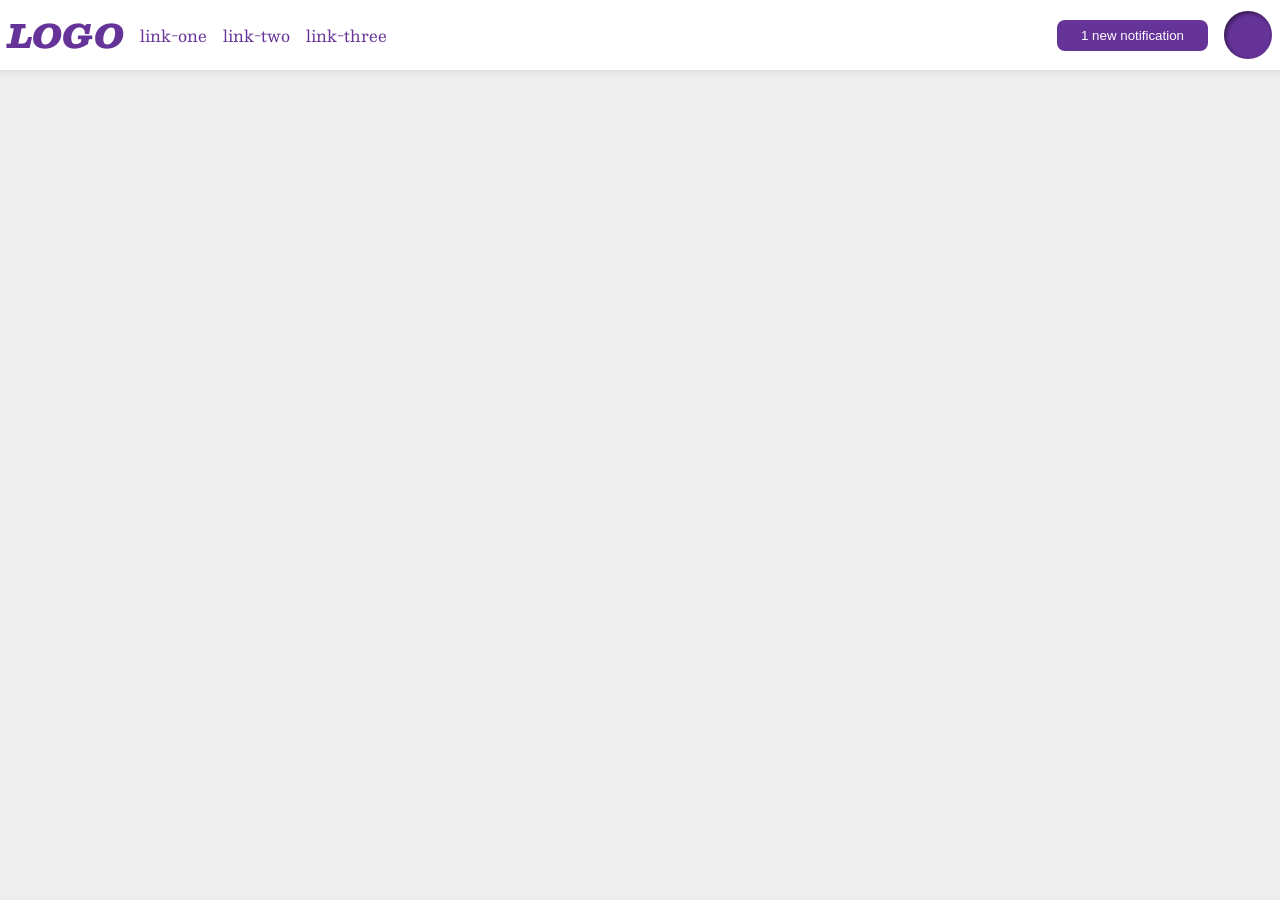
<file: foundations/flex/03-flex-header-2/index.html>
<!DOCTYPE html>
<html lang="en">
  <head>
    <meta charset="UTF-8">
    <meta http-equiv="X-UA-Compatible" content="IE=edge">
    <meta name="viewport" content="width=device-width, initial-scale=1.0">
    <title>Flex Header 2</title>
    <link rel="stylesheet" href="style.css">
  </head>
  <body>
    <body>
    <div class="header">

        <div class="left">
            <div class="logo">LOGO</div>

            <ul class="links">
                <li><a href="https://google.com">link-one</a></li>
                <li><a href="https://google.com">link-two</a></li>
                <li><a href="https://google.com">link-three</a></li>
            </ul>
        </div>

        <div class="right">
            <button class="notifications">
                1 new notification
            </button>

            <div class="profile-image"></div>
        </div>

    </div>
</body>
</html>
</file>
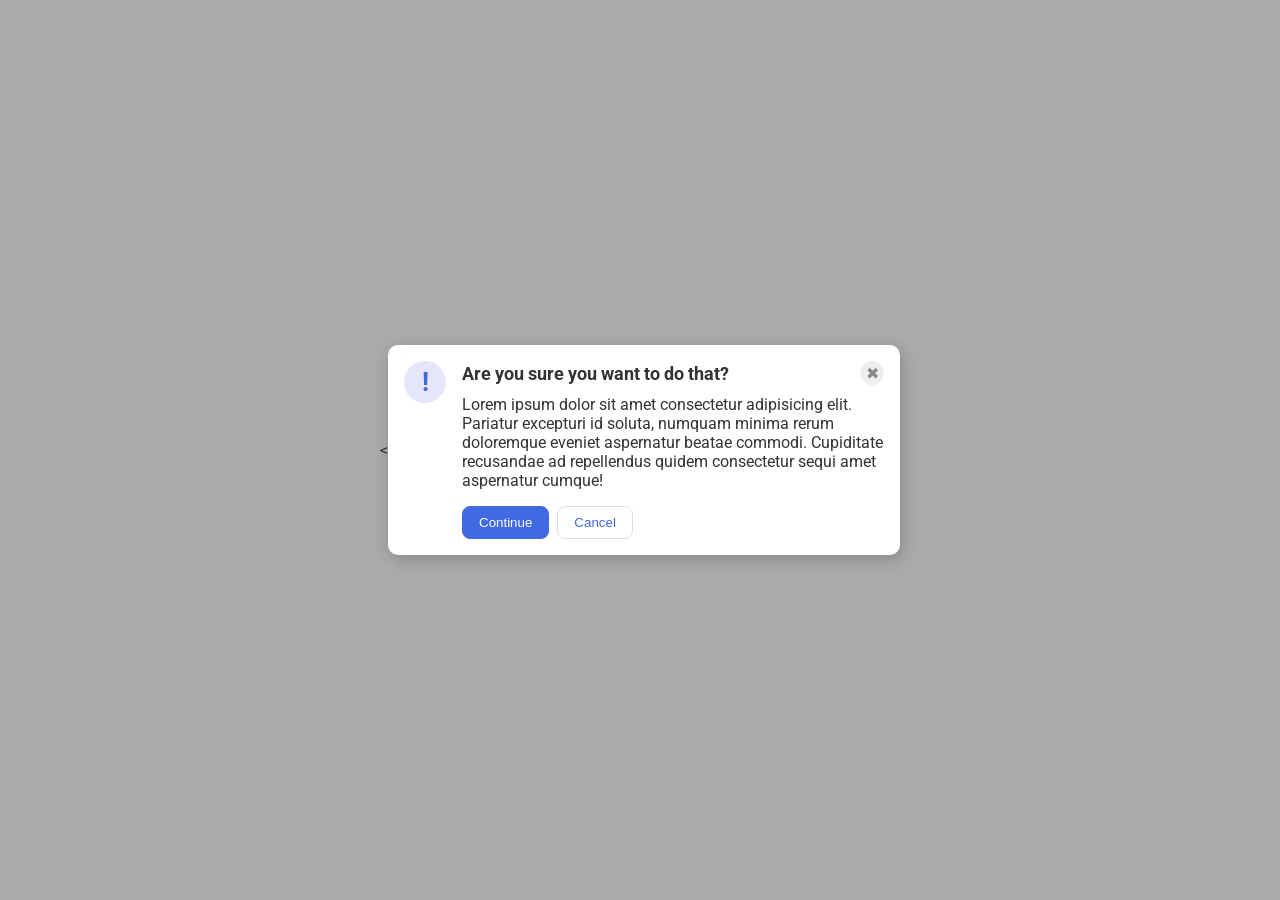
<file: foundations/flex/05-flex-modal/index.html>
<!DOCTYPE html>
<html lang="en">
  <head>
    <meta charset="UTF-8">
    <meta http-equiv="X-UA-Compatible" content="IE=edge">
    <meta name="viewport" content="width=device-width, initial-scale=1.0">
    <link rel="stylesheet" href="style.css">
    <title>Modal</title>
  </head>
  <body>
    <<div class="modal">
    <div class="icon">!</div>

    <div class="modal-content">
        <div class="header">
            <div>Are you sure you want to do that?</div>
            <button class="close-button">✖</button>
        </div>

        <div class="text">
            Lorem ipsum dolor sit amet consectetur
            adipisicing elit. Pariatur excepturi id
            soluta, numquam minima rerum doloremque
            eveniet aspernatur beatae commodi.
            Cupiditate recusandae ad repellendus
            quidem consectetur sequi amet
            aspernatur cumque!
        </div>

        <div class="buttons">
            <button class="continue">Continue</button>
            <button class="cancel">Cancel</button>
        </div>
    </div>
</div>
  </body>
</html>
</file>
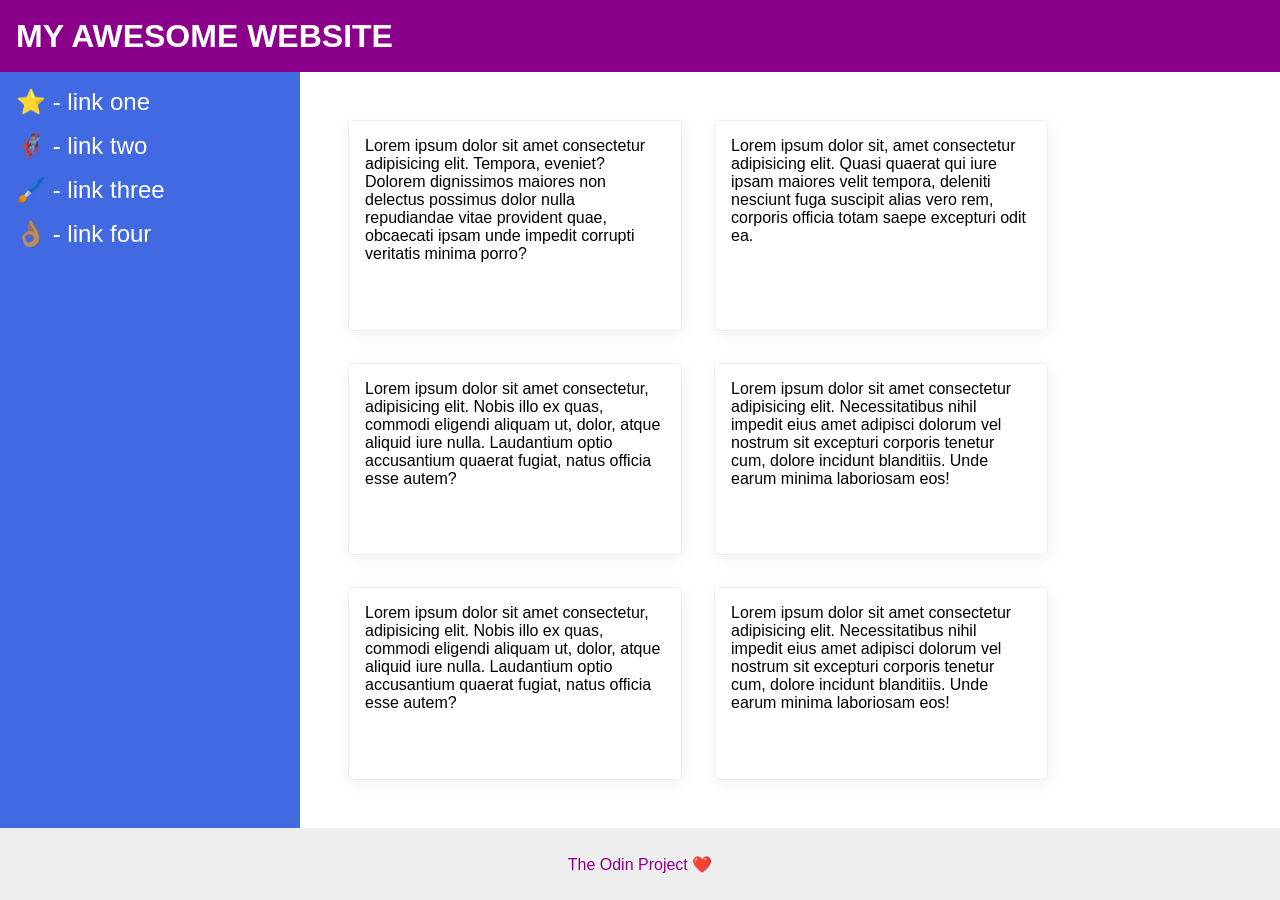
<file: foundations/flex/07-flex-layout-2/index.html>
<!DOCTYPE html>
<html lang="en">
  <head>
    <meta charset="UTF-8">
    <meta http-equiv="X-UA-Compatible" content="IE=edge">
    <meta name="viewport" content="width=device-width, initial-scale=1.0">
    <title>The Holy Grail</title>
    <link rel="stylesheet" href="style.css">
  </head>
  <body>
    <div class="header">
      MY AWESOME WEBSITE
    </div>
    
    <div class="body">
    <div class="sidebar">
      <ul>
        <li><a href="#">⭐ - link one</a></li>
        <li><a href="#">🦸🏽‍♂️ - link two</a></li>
        <li><a href="#">🖌️ - link three</a></li>
        <li><a href="#">👌🏽 - link four</a></li>
      </ul>
    </div>

    <div class="container">
    <div class="card">Lorem ipsum dolor sit amet consectetur adipisicing elit. Tempora, eveniet? Dolorem dignissimos maiores non delectus possimus dolor nulla repudiandae vitae provident quae, obcaecati ipsam unde impedit corrupti veritatis minima porro?</div>
    <div class="card">Lorem ipsum dolor sit, amet consectetur adipisicing elit. Quasi quaerat qui iure ipsam maiores velit tempora, deleniti nesciunt fuga suscipit alias vero rem, corporis officia totam saepe excepturi odit ea.</div>
    <div class="card">Lorem ipsum dolor sit amet consectetur, adipisicing elit. Nobis illo ex quas, commodi eligendi aliquam ut, dolor, atque aliquid iure nulla. Laudantium optio accusantium quaerat fugiat, natus officia esse autem?</div>
    <div class="card">Lorem ipsum dolor sit amet consectetur adipisicing elit. Necessitatibus nihil impedit eius amet adipisci dolorum vel nostrum sit excepturi corporis tenetur cum, dolore incidunt blanditiis. Unde earum minima laboriosam eos!</div>
    <div class="card">Lorem ipsum dolor sit amet consectetur, adipisicing elit. Nobis illo ex quas, commodi eligendi aliquam ut, dolor, atque aliquid iure nulla. Laudantium optio accusantium quaerat fugiat, natus officia esse autem?</div>
    <div class="card">Lorem ipsum dolor sit amet consectetur adipisicing elit. Necessitatibus nihil impedit eius amet adipisci dolorum vel nostrum sit excepturi corporis tenetur cum, dolore incidunt blanditiis. Unde earum minima laboriosam eos!</div>
    
    </div>
</div>
    <div class="footer">
      The Odin Project ❤️
    </div>
  </body>
</html>
</file>
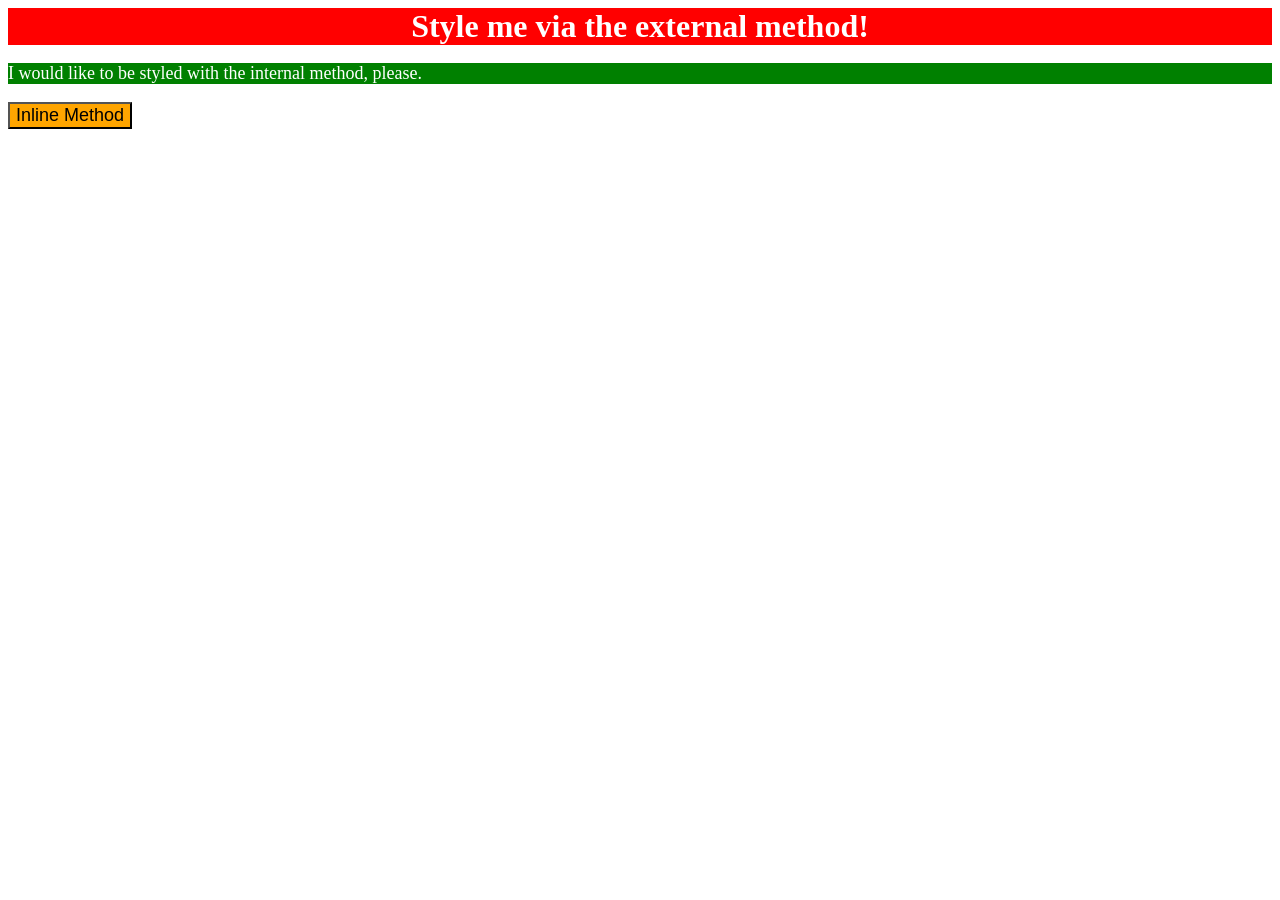
<file: foundations/intro-to-css/01-css-methods/index.html>
<!DOCTYPE html>
<html lang="en">
<head>
    <meta charset="UTF-8">
    <meta name="viewport" content="width=device-width, initial-scale=1.0">
    <title>Methods for Adding CSS</title>

    <link rel="stylesheet" href="style.css">

    <style>
        p {
            background-color: green;
            color: white;
            font-size: 18px;
        }
    </style>
</head>
<body>
    <div>Style me via the external method!</div>

    <p>I would like to be styled with the internal method, please.</p>

    <button style="background-color: orange; font-size: 18px;">
        Inline Method
    </button>
</body>
</html>
</file>
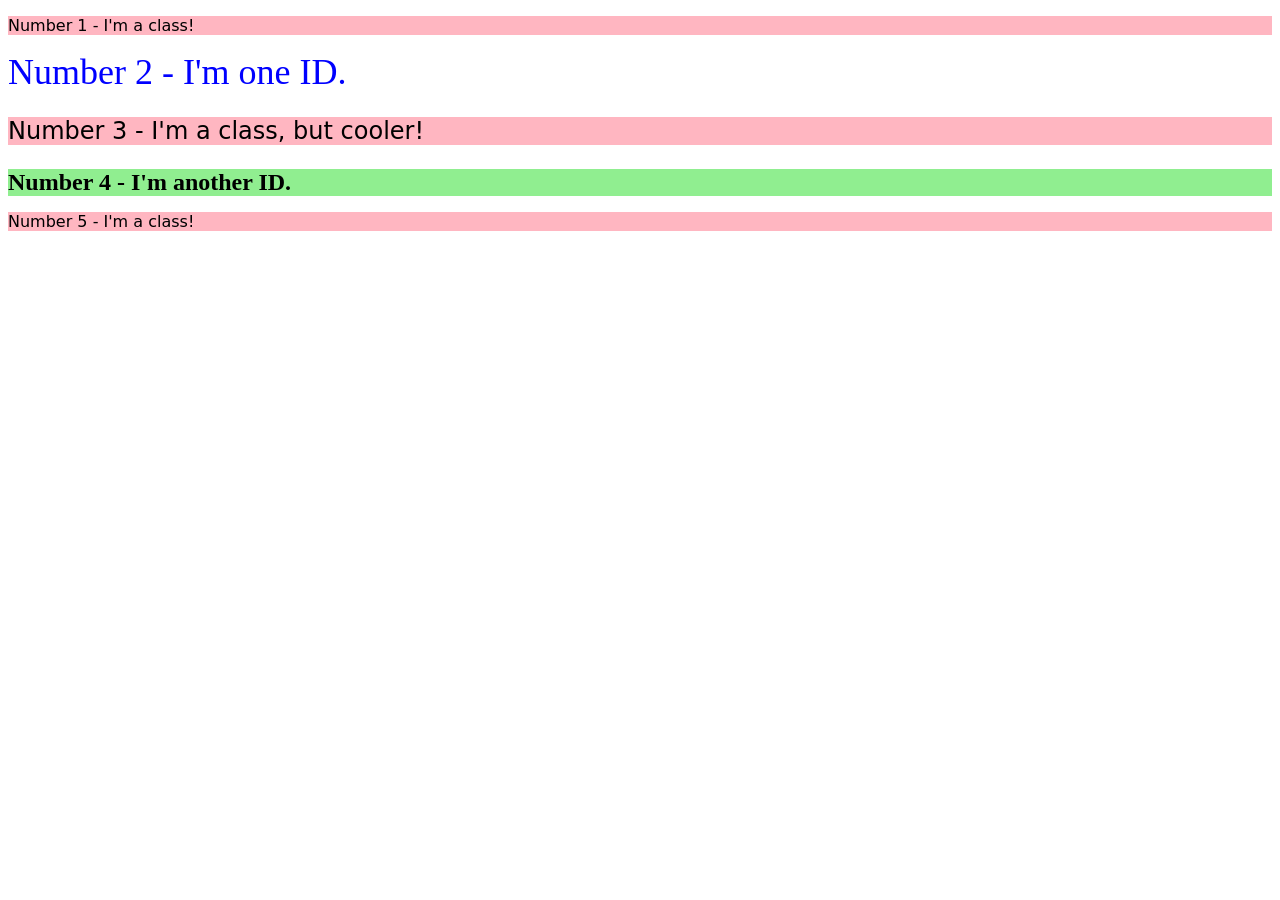
<file: foundations/intro-to-css/02-class-id-selectors/index.html>
<!DOCTYPE html>
<html lang="en">
  <head>
    <meta charset="UTF-8">
    <title>Class and ID Selectors</title>
    <link rel="stylesheet" href="style.css">
</head>
  <body>
    <p class="odd">Number 1 - I'm a class!</p>

<div id="two">Number 2 - I'm one ID.</div>

<p class="odd cooler">Number 3 - I'm a class, but cooler!</p>

<div id="four">Number 4 - I'm another ID.</div>

<p class="odd">Number 5 - I'm a class!</p>
  </body>
</html>
</file>
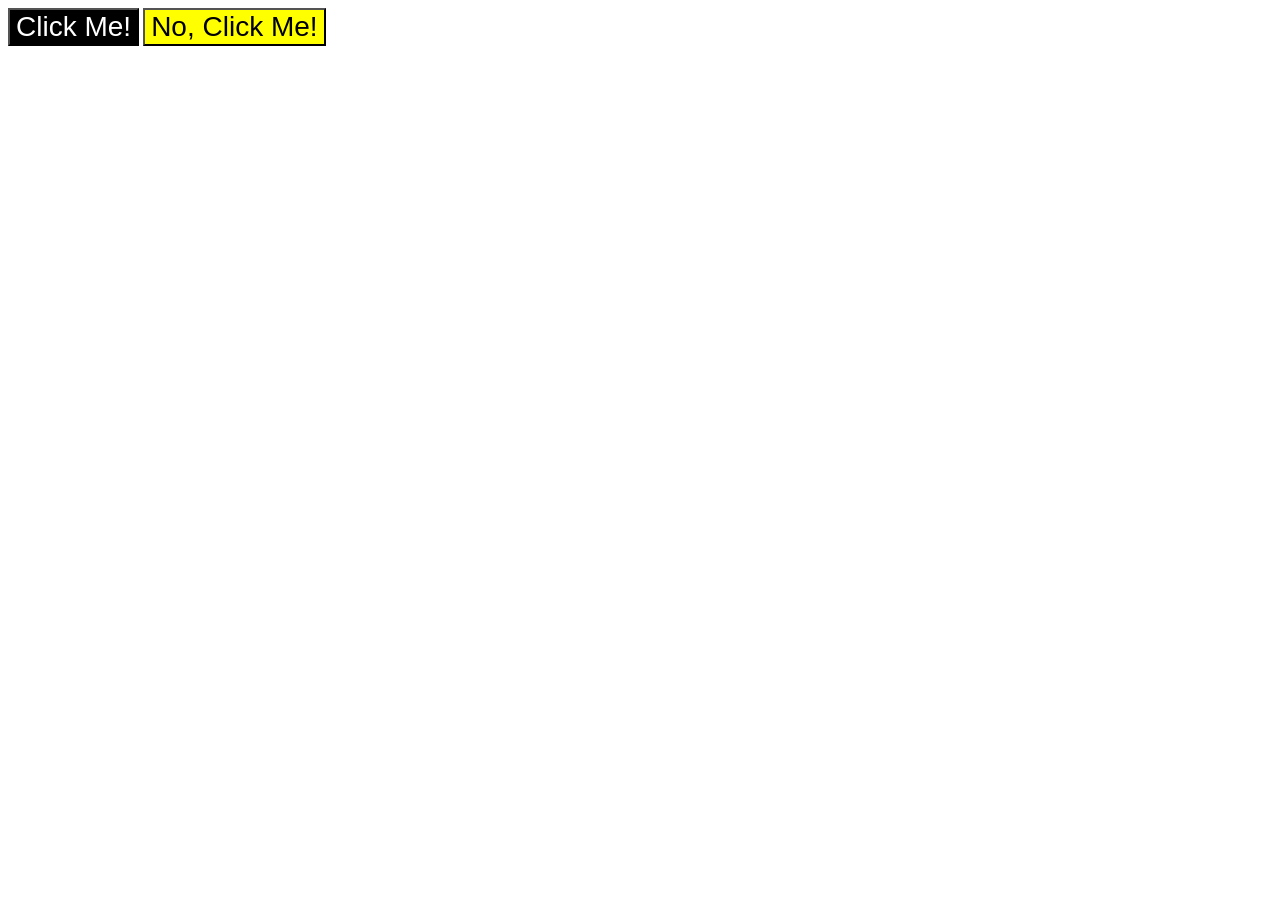
<file: foundations/intro-to-css/03-grouping-selectors/index.html>
<!DOCTYPE html>
<html lang="en">
  <head>
    <meta charset="UTF-8">
    <meta http-equiv="X-UA-Compatible" content="IE=edge">
    <meta name="viewport" content="width=device-width, initial-scale=1.0">
    <title>Grouping Selectors</title>
    <link rel="stylesheet" href="style.css">
  </head>
  <body>
    <button class="first">Click Me!</button>
<button class="second">No, Click Me!</button>
  </body>
</html>
</file>
<file: foundations/flex/03-flex-header-2/style.css>
/* this is some magical font-importing.  
you'll learn about it later. */
@import url('https://fonts.googleapis.com/css2?family=Besley:ital,wght@0,400;1,900&display=swap');

body {
  margin: 0;
  background: #eee;
  font-family: Besley, serif;
}

.header {
  background: white;
  border-bottom: 1px solid #ddd;
  box-shadow: 0 0 8px rgba(0,0,0,.1);
}

.profile-image {
  background: rebeccapurple;
  box-shadow: inset 2px 2px 4px rgba(0,0,0,.5);
  border-radius: 50%;
  width: 48px;
  height: 48px;
}

.logo {
  color: rebeccapurple;
  font-size: 32px;
  font-weight: 900;
  font-style: italic;
}

button {
  border: none;
  border-radius: 8px;
  background: rebeccapurple;
  color: white;
  padding: 8px 24px;
}

a {
  /* this removes the line under our links */
  text-decoration: none;
  color: rebeccapurple;
}

ul {
  list-style-type: none;
}
.header {
    display: flex;
    justify-content: space-between;
    align-items: center;
    padding: 8px;
}

.left,
.right {
    display: flex;
    align-items: center;
    gap: 16px;
}

.links {
    display: flex;
    gap: 16px;
    margin: 0;
    padding: 0;
}
</file>
<file: foundations/flex/05-flex-modal/style.css>
@import url('https://fonts.googleapis.com/css2?family=Roboto:wght@400;700&display=swap');

html, body {
  height: 100%;
}

body {
  font-family: Roboto, sans-serif;
  margin: 0;
  background: #aaa;
  color: #333;
  /* I'll give you this one for free lol */
  display: flex;
  align-items: center;
  justify-content: center;
}

.modal {
  background: white;
  width: 480px;
  border-radius: 10px;
  box-shadow: 2px 4px 16px rgba(0,0,0,.2);
}

.icon {
  color: royalblue;
  font-size: 26px;
  font-weight: 700;
  background: lavender;
  width: 42px;
  height: 42px;
  border-radius: 50%;
  display: flex;
  align-items: center;
  justify-content: center;
}

.close-button {
  background: #eee;
  border-radius: 50%;
  color: #888;
  font-weight: 400;
  font-size: 16px;
  height: 24px;
  width: 24px;
  display: flex;
  align-items: center;
  justify-content: center;
  border: 1px solid #eee;
  padding: 0;
}

button {
  cursor: pointer;
  padding: 8px 16px;
  border-radius: 8px;
}

button.continue {
  background: royalblue;
  border: 1px solid royalblue;
  color: white;
}

button.cancel {
  background: white;
  border: 1px solid #ddd;
  color: royalblue;
}
.modal {
    display: flex;
    gap: 16px;
    padding: 16px;
}

.icon {
    flex-shrink: 0;
}

.modal-content {
    flex: 1;
    min-width: 0;
}

.header {
    display: flex;
    justify-content: space-between;
    align-items: center;
    gap: 12px;
    font-size: 18px;
    font-weight: 700;
    margin-bottom: 10px;
}

.text {
    margin-bottom: 16px;
}

.buttons {
    display: flex;
    gap: 8px;
}
</file>
<file: foundations/flex/07-flex-layout-2/style.css>
body {
  font-family: -apple-system, BlinkMacSystemFont, 'Segoe UI', Roboto, Oxygen, Ubuntu, Cantarell, 'Open Sans', 'Helvetica Neue', sans-serif;
  margin: 0;
  min-height: 100vh;
}

.header {
  height: 72px;
  background: darkmagenta;
  color: white;
}

.footer {
  height: 72px;
  background: #eee;
  color: darkmagenta;
}

.sidebar {
  width: 300px;
  background: royalblue;
  box-sizing: border-box;
}

.card {
  border: 1px solid #eee;
  box-shadow: 2px 4px 16px rgba(0,0,0,.06);
  border-radius: 4px;
}
body {
    display: flex;
    flex-direction: column;
}

.header {
    display: flex;
    align-items: center;
    padding: 0 16px;
    font-size: 32px;
    font-weight: 900;
}

.body {
    flex: 1;
    display: flex;
}

.sidebar {
    flex-shrink: 0;
    padding: 16px;
}

ul {
    list-style-type: none;
    margin: 0;
    padding: 0;
}

li {
    margin-bottom: 16px;
}

a {
    color: white;
    text-decoration: none;
    font-size: 24px;
}

.container {
    flex: 1;
    min-width: 0;
    padding: 48px;
    display: flex;
    flex-wrap: wrap;
    gap: 32px;
}

.card {
    padding: 16px;
    width: 300px;
}

.footer {
    display: flex;
    align-items: center;
    justify-content: center;
}
</file>
<file: foundations/intro-to-css/01-css-methods/style.css>
div {
    background-color: red;
    color: white;
    font-size: 32px;
    text-align: center;
    font-weight: bold;
}
</file>
<file: foundations/intro-to-css/02-class-id-selectors/style.css>
.odd {
    background-color: #ffb6c1;
    font-family: Verdana, "DejaVu Sans", sans-serif;
}

#two {
    color: blue;
    font-size: 36px;
}

.cooler {
    font-size: 24px;
}

#four {
    background-color: #90ee90;
    font-size: 24px;
    font-weight: bold;
}
</file>
<file: foundations/intro-to-css/03-grouping-selectors/style.css>
/* Add CSS Styling */.first,
.second {
    font-size: 28px;
    font-family: Helvetica, "Times New Roman", sans-serif;
}

.first {
    background-color: black;
    color: white;
}

.second {
    background-color: yellow;
}
</file>
